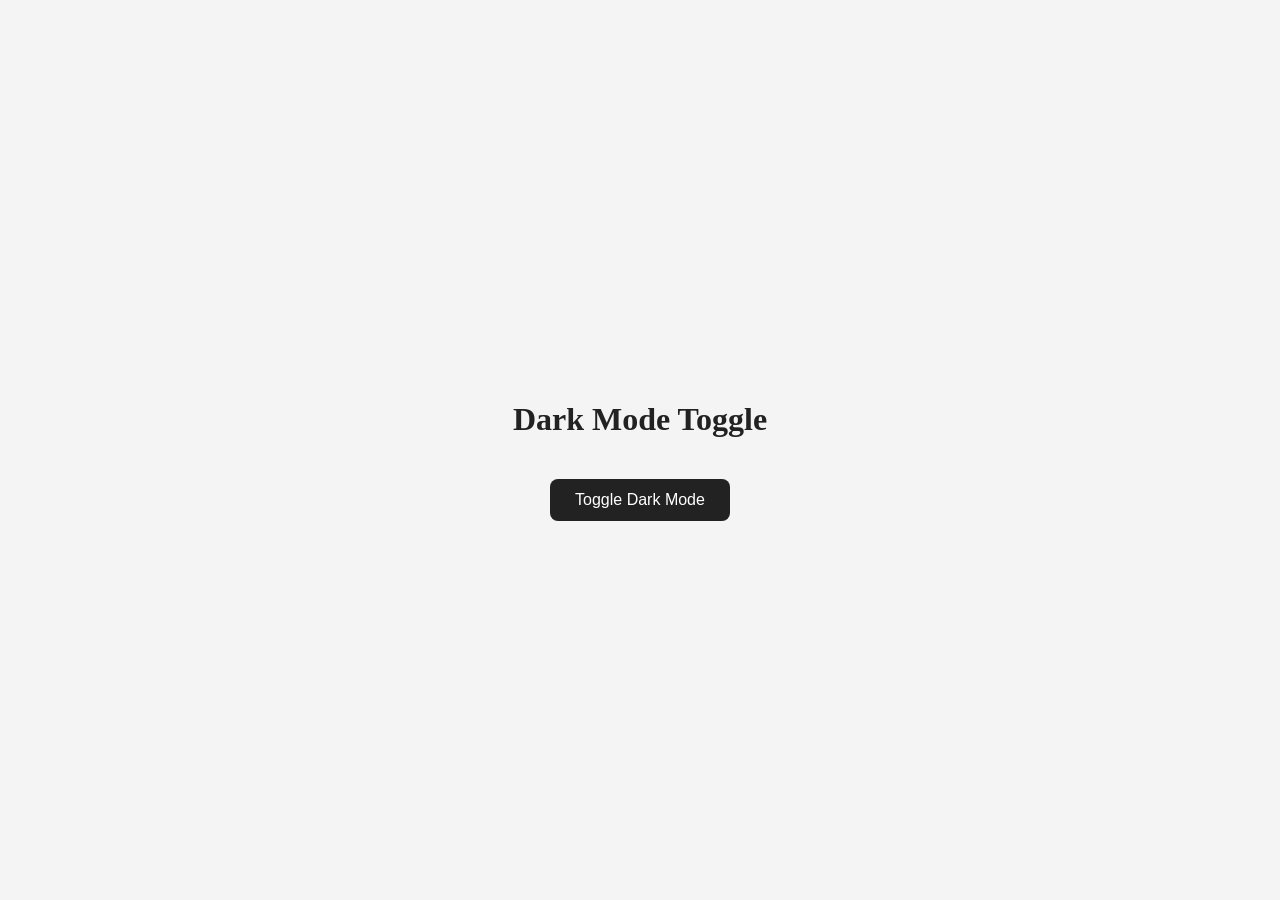
<file: 01-Dark-Light-Mode-Toggle-DOM-Mini-Project/index.html>
<!DOCTYPE html>
<html lang="en">
<head>
    <meta charset="UTF-8">
    <meta name="viewport" content="width=device-width, initial-scale=1.0">
    <title>01-Dark-Light-Mode-DOM-Mini-Project</title>
    <link rel="stylesheet" href="style.css">
</head>
<body>
    <div class="container">
        <h1 id="heading1" class="container-heading">Dark Mode Toggle</h1>
        <button id="toggleButton" class="toggleButton1">Toggle Dark Mode</button>
    </div>
    <script src="main.js"></script>
</body>
</html>
</file>
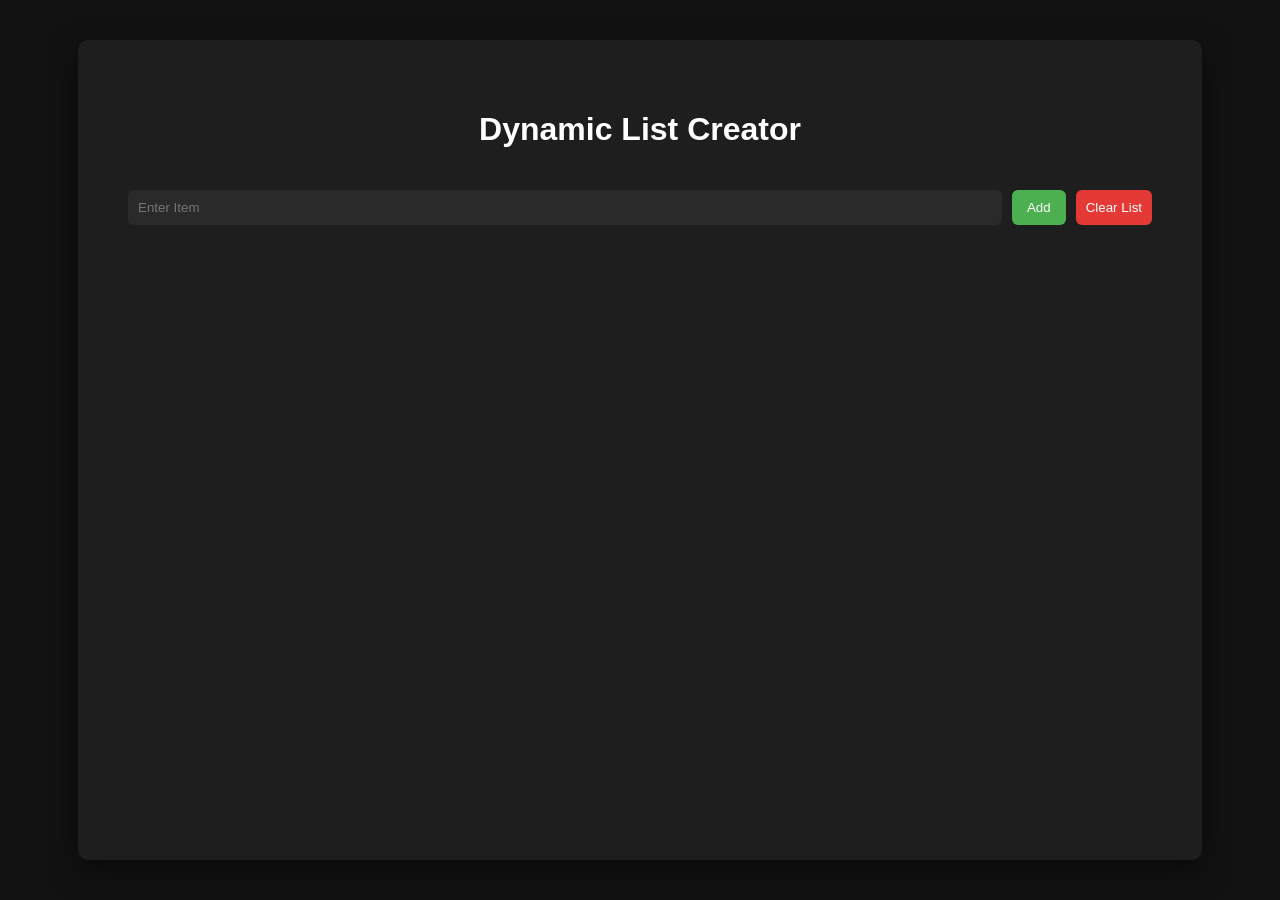
<file: 02-Dynamic-List-Creator-DOM-Mini-Project/index.html>
<!DOCTYPE html>
<html lang="en">
<head>
    <meta charset="UTF-8">
    <meta name="viewport" content="width=device-width, initial-scale=1.0">
    <title>02-Dynamic-List-Creator-DOM-Mini-Project</title>
    <link rel="stylesheet" href="style.css">
</head>
<body>
    <div class="container">
        <h1 id="heading1" class="container-heading">Dynamic List Creator</h1>
        <div class="input-box">
            <input type="text" id="itemInput" placeholder="Enter Item">
            <button id="addBtn">Add</button>
            <button id="removeAllBtn" title="Clear List">Clear List</button>
        </div>
         <ul id="list">
        
        </ul>
    </div>
   
    <script src="main.js"></script>
</body>
</html>
</file>
<file: 01-Dark-Light-Mode-Toggle-DOM-Mini-Project/style.css>
body{
    margin:0;
    height:100vh;
    display:flex;
    justify-content:center;
    align-items:center;
    background:#f4f4f4;
    color:#222;
    transition:0.3s;
}

.dark{
    background-color: #121212;
    color:white
}

.dark button{
    background-color: white;
    color: #121212;
}

.light{
    background-color: white;
    color: #121212;
}

.container{
    text-align:center;
}

button{
    margin-top:20px;
    padding:12px 25px;
    border:none;
    border-radius:8px;
    font-size:16px;
    cursor:pointer;
    background:#222;
    color:white;
    transition:0.3s;
}

button:hover{
    transform:scale(1.05);
}
</file>
<file: 02-Dynamic-List-Creator-DOM-Mini-Project/style.css>
body{
    margin:0;
    height:100vh;
    display:flex;
    justify-content:center;
    align-items:center;
    background:#121212;
    font-family:Arial, Helvetica, sans-serif;
    color:white;
}

.container{
    display: flex;
    flex-direction: column;
    width: 80%;
    height: 80vh;
    background:#1e1e1e;
    padding:50px;
    border-radius:10px;
    text-align:center;
    box-shadow:0 10px 30px rgba(0,0,0,0.5);
}

.input-box{
    display:flex;
    gap:10px;
    margin-top:20px;
}

input{
    flex:1;
    padding:10px;
    border:none;
    border-radius:6px;
    outline:none;
    background:#2a2a2a;
    color:white;
}

button{
    padding:10px 15px;
    border:none;
    border-radius:6px;
    background:#4caf50;
    color:white;
    cursor:pointer;
}

button:hover{
    background:#43a047;
}

#removeAllBtn {
    background: #e53935;
    display: flex;
    align-items: center;
    justify-content: center;
    padding: 10px;
}
 
#removeAllBtn:hover {
    background: #c62828;
}

ul{
    list-style:none;
    padding:0;
    margin-top:20px;
    flex:1;
    overflow-y:auto;
}

ul::-webkit-scrollbar {
    width: 6px;
}
 
ul::-webkit-scrollbar-track {
    background: #1e1e1e;
    border-radius: 3px;
}
 
ul::-webkit-scrollbar-thumb {
    background: #555;
    border-radius: 3px;
}
 
ul::-webkit-scrollbar-thumb:hover {
    background: #777;
}

li{
    display:flex;
    flex-wrap:wrap;
    align-items:center;
    background:#2a2a2a;
    padding:10px;
    border-radius:6px;
    margin-top:10px;
}

.item-num{
    color:#4caf50;
    font-weight:bold;
    margin-right:8px;
    flex-shrink:0;
}

li .item-text {
    flex: 1;
    text-align: left;
    cursor: default;
    user-select: none;
    word-wrap: break-word;
    overflow-wrap: break-word;
    max-height: 4.5em;
    overflow-y: auto;
    line-height: 1.5;
}

li .item-text::-webkit-scrollbar {
    width: 4px;
}

li .item-text::-webkit-scrollbar-track {
    background: #2a2a2a;
    border-radius: 2px;
}

li .item-text::-webkit-scrollbar-thumb {
    background: #555;
    border-radius: 2px;
}
 
li .item-text.editable {
    cursor: text;
    background: #3a3a3a;
    padding: 4px 8px;
    border-radius: 4px;
    outline: none;
    user-select: text;
}
 
.btn-group {
    display: flex;
    gap: 6px;
    margin-left: 10px;
}
 
.edit {
    background: #fb8c00;
    border: none;
    color: white;
    padding: 5px 10px;
    border-radius: 4px;
    cursor: pointer;
    font-size: 13px;
}
 
.edit:hover {
    background: #ef6c00;
}

.delete{
    background:#e53935;
    border:none;
    color:white;
    padding:5px 10px;
    border-radius:4px;
    cursor:pointer;
}

.delete:hover{
    background:#c62828;
}
</file>
